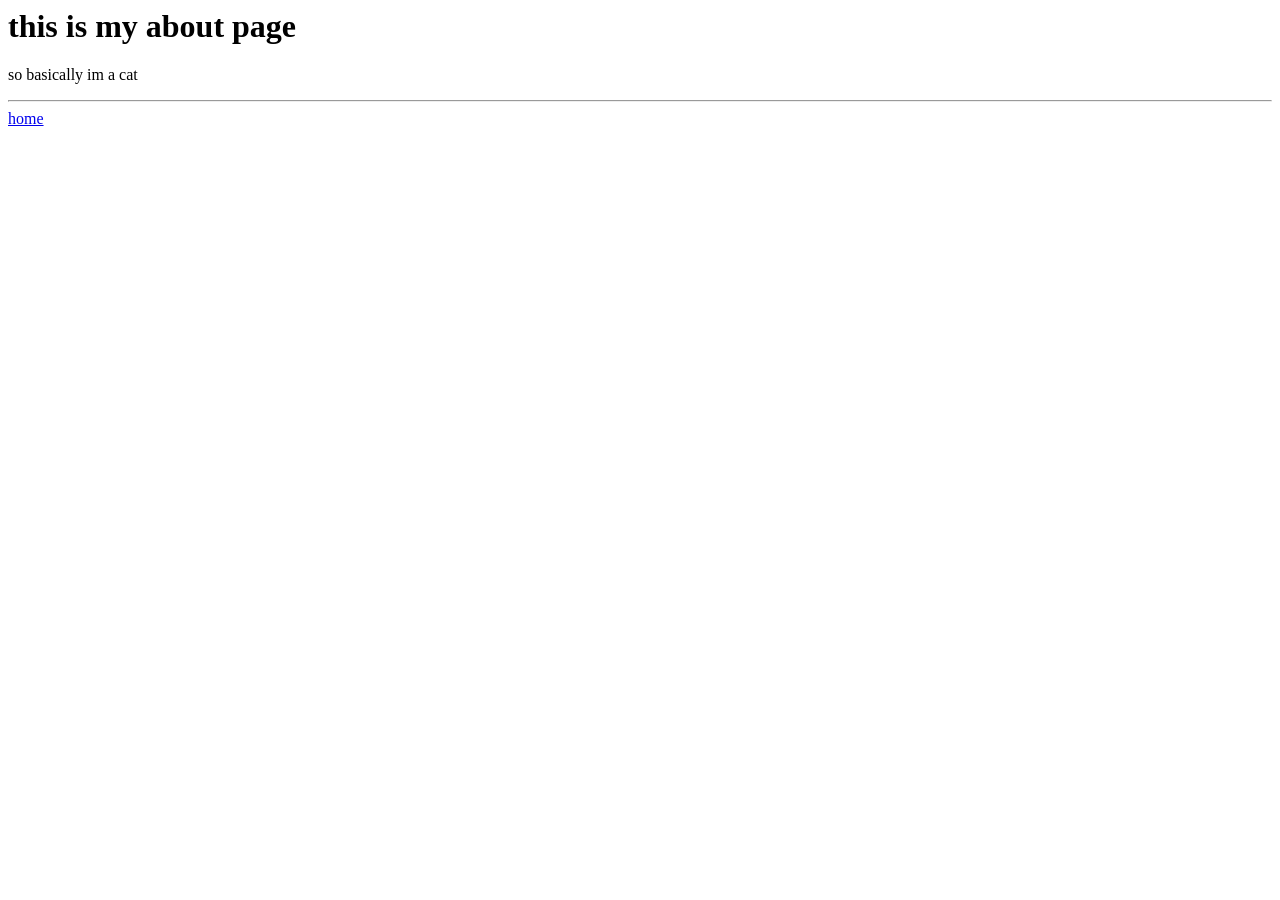
<file: about.html>
<html>
    <head>
        <title>about</title>

    </head>
    <body>
        <h1>this is my about page</h1>
        <p>so basically im a cat</p>
        <hr> <a href="index.html">home</a>
    </body>
</html>
</file>
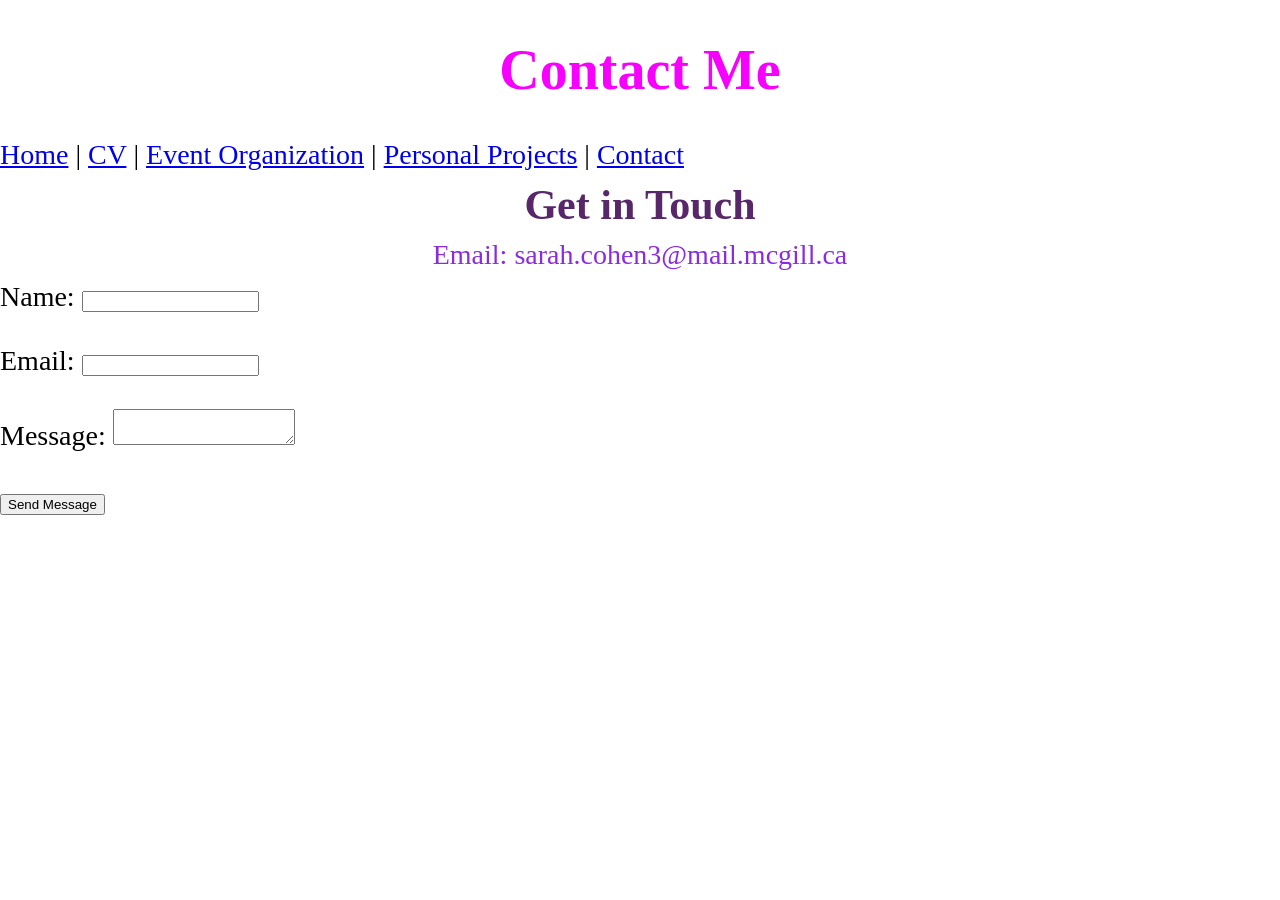
<file: contact.html>
<!DOCTYPE html>
<html>
<head>
    <title>Sarah Cohen - Contact</title>
    <link rel="stylesheet" href="../Assets/CSS/mystyle.css">
</head>
<body>

    <h1>Contact Me</h1>

    <nav>
        <a href="index.html">Home</a> |
        <a href="cv.html">CV</a> |
        <a href="events.html">Event Organization</a> |
        <a href="projects.html">Personal Projects</a> |
        <a href="contact.html">Contact</a>
    </nav>

    <h2>Get in Touch</h2>

    <p>Email: sarah.cohen3@mail.mcgill.ca</p>

    <form>
        <label>Name:</label>
        <input type="text" name="name">

        <br><br>

        <label>Email:</label>
        <input type="email" name="email">

        <br><br>

        <label>Message:</label>
        <textarea name="message"></textarea>

        <br><br>

        <input type="submit" value="Send Message">
    </form>

</body>
</html>
</file>
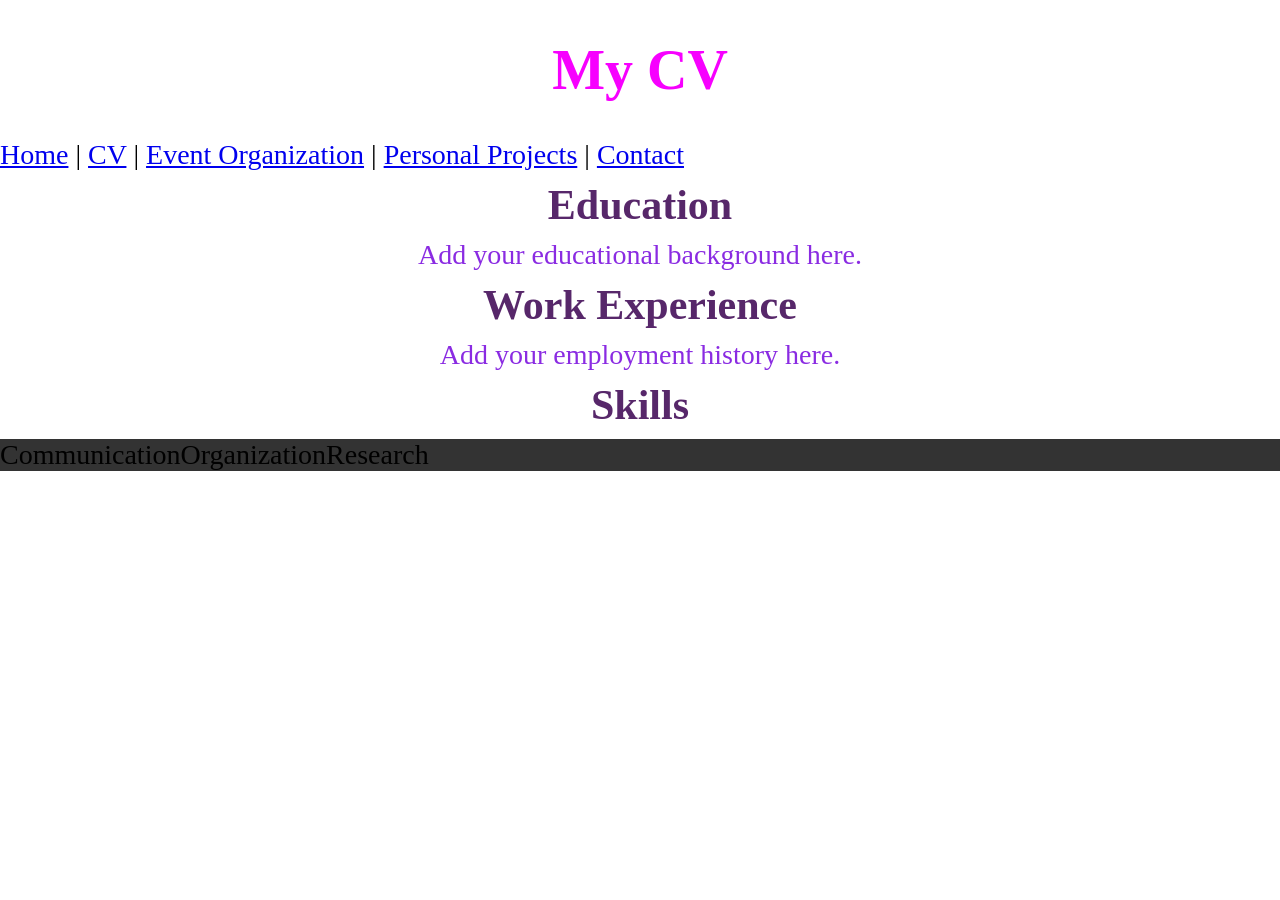
<file: cv.html>
<!DOCTYPE html>
<html>
<head>
    <title>Sarah Cohen - CV</title>
    <link rel="stylesheet" href="../Assets/CSS/mystyle.css">
</head>
<body>

    <h1>My CV</h1>

    <nav>
        <a href="index.html">Home</a> |
        <a href="cv.html">CV</a> |
        <a href="events.html">Event Organization</a> |
        <a href="projects.html">Personal Projects</a> |
        <a href="contact.html">Contact</a>
    </nav>

    <h2>Education</h2>
    <p>Add your educational background here.</p>

    <h2>Work Experience</h2>
    <p>Add your employment history here.</p>

    <h2>Skills</h2>
    <ul>
        <li>Communication</li>
        <li>Organization</li>
        <li>Research</li>
    </ul>

</body>
</html>
</file>
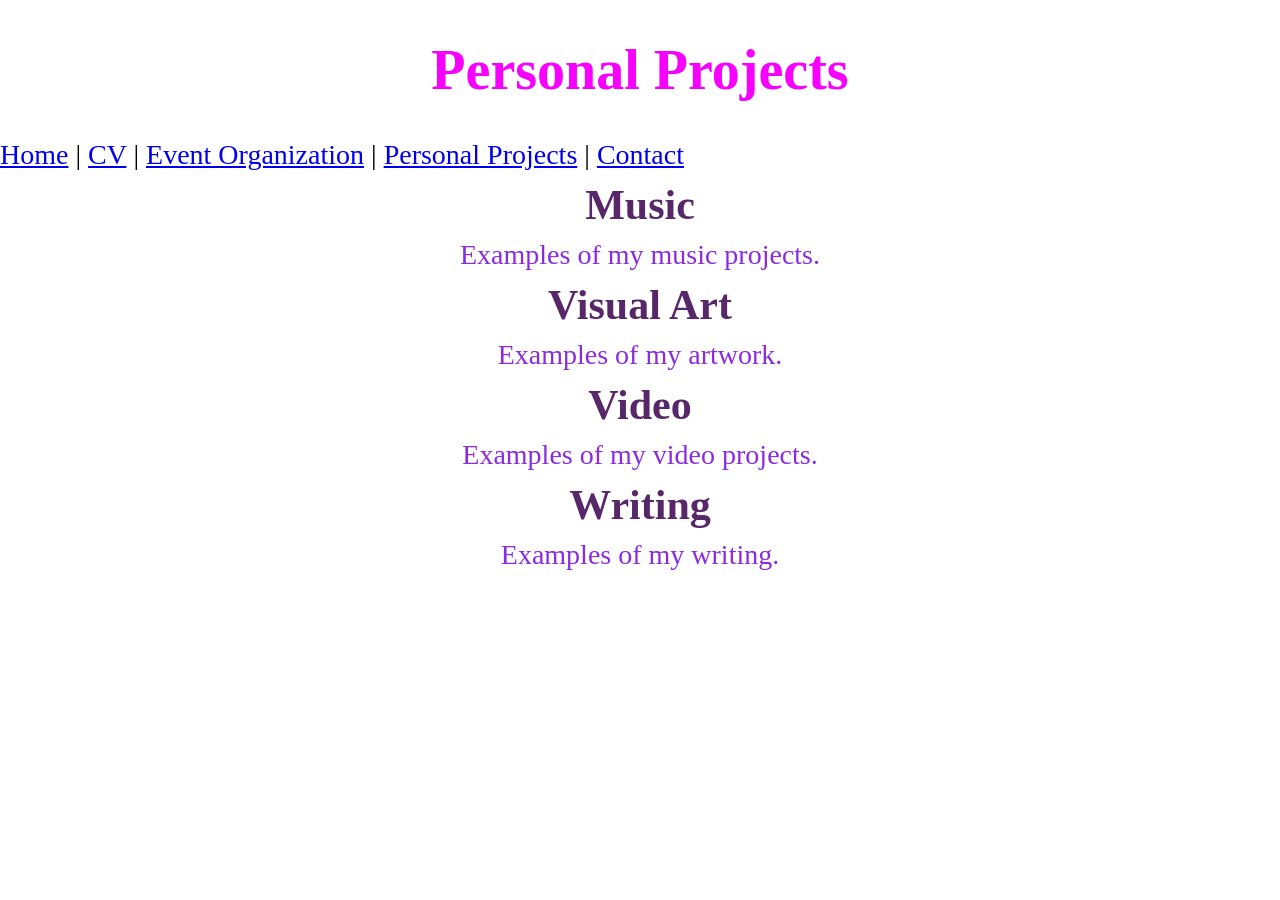
<file: projects.html>
<!DOCTYPE html>
<html>
<head>
    <title>Sarah Cohen - Personal Projects</title>
    <link rel="stylesheet" href="../Assets/CSS/mystyle.css">
</head>
<body>

    <h1>Personal Projects</h1>

    <nav>
        <a href="index.html">Home</a> |
        <a href="cv.html">CV</a> |
        <a href="events.html">Event Organization</a> |
        <a href="projects.html">Personal Projects</a> |
        <a href="contact.html">Contact</a>
    </nav>

    <h2>Music</h2>
    <p>Examples of my music projects.</p>

    <h2>Visual Art</h2>
    <p>Examples of my artwork.</p>

    <h2>Video</h2>
    <p>Examples of my video projects.</p>

    <h2>Writing</h2>
    <p>Examples of my writing.</p>

</body>
</html>
</file>
<file: Assets/CSS/mystyle.css>
h1{ text-align:center; color:rgb(247, 0, 255);}

h2{ text-align:center; color:rgb(87, 39, 106);}

p{ text-align:center; color:blueviolet;}

ol{text-align:center;}

ul{text-align:center;}

li{text-align:center;}

body {
  margin: 0;
  padding: 0;
  font-size: 28px;
}

h2, p {
  margin: 10px;
}

ul {
  list-style-type: none;
  margin: 0;
  padding: 0;
  overflow: hidden;
  background-color: #333333;
  position: sticky;
  top: 0;
}

ul li {
  float: left;
}

ul li a {
  display: block;
  color: white;
  text-align: center;
  padding: 14px 16px;
  text-decoration: none;
}

ul li a:hover {
  background-color: #111111;
}

ul li a.active {
  background-color: #4CAF50;
}
</file>
